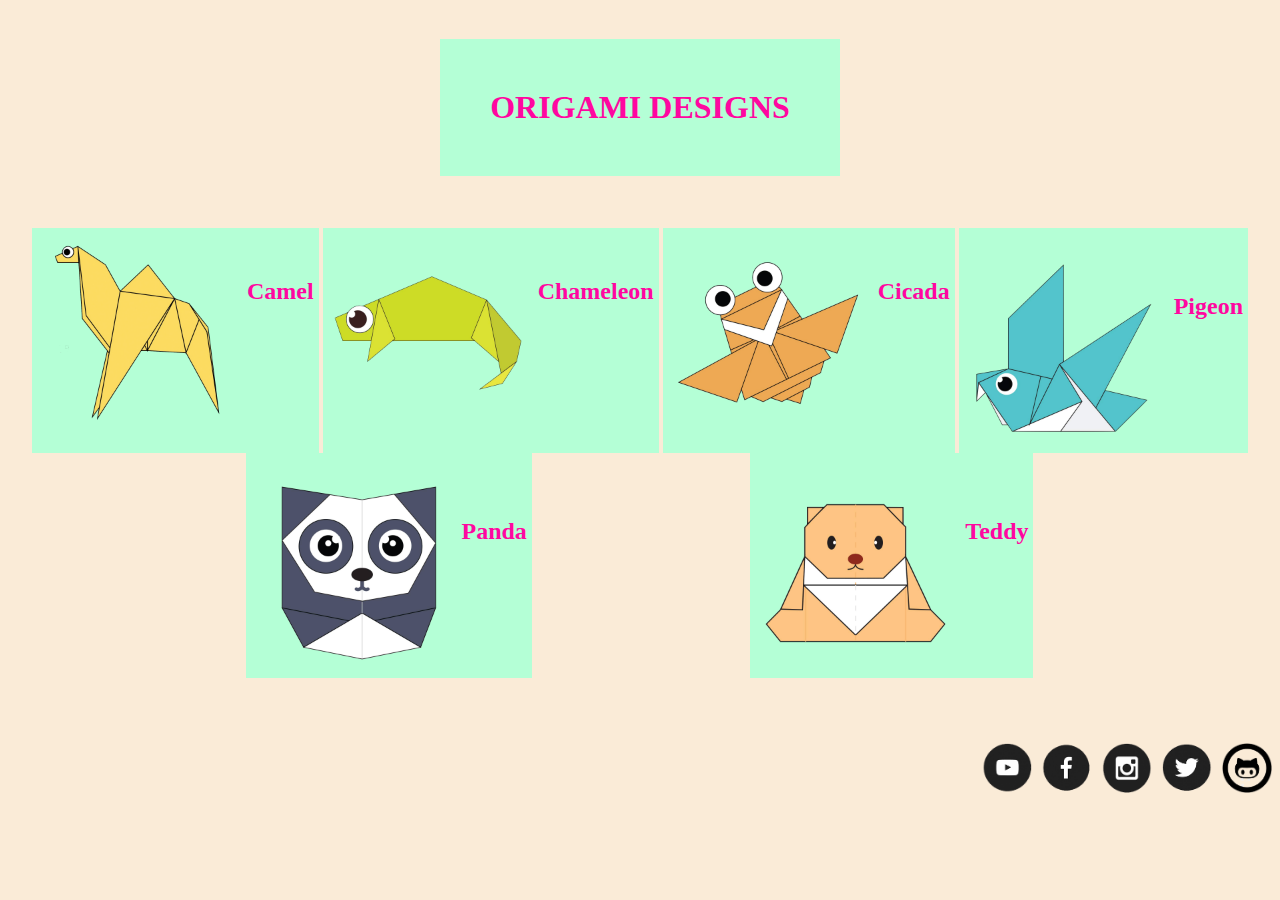
<file: INDEX.html>
<!DOCTYPE html>
    <html lang="en">
    <head>
    <title>Origami Designs</title> 
    <link rel="stylesheet" type="text/css" href="style.css"> 
    </head>
    <body >
     
    <div class="allcontent">
    <div class="headings">
    
    <h1>

    ORIGAMI DESIGNS
    </h1>
   
    </div>
    </div>
    <div class="designs">
    <div class="design1">
    <img src="images/camel.png" width="200px" height="200px">
    <A HREF="http://origami.me/camel/" target="_blank"><h2  >Camel</h2></A>    
    </div>
    <div class="design2">
    <img src="images/chameleon.png" width="200px" height="200px">
    <A HREF="http://origami.me/chameleon/" target="_blank"><h2>Chameleon</h2></A>
    </div>
    <div class="design3">
    <img src="images/cicada.png" width="200px" height="200px">
    <A HREF="http://origami.me/cicada/" target="_blank"><h2>Cicada</h2></A>
    </div> 
    <div class="design4">
    <img src="images/pigeon.png" width="200px" height="200px">
    <A HREF="http://origami.me/pigeon/" target="_blank"><h2>Pigeon</h2></A>
    </div>
    <div class="design5">
    <img src="images/panda.png" width="200px" height="200px">
    <A HREF="http://origami.me/panda/" target="_blank"><h2>Panda</h2></A>

    </div>
    <div class="design6">
        <img src="images/teddy.png" width="200px" height="200px">
        <A HREF="http://origami.me/teddy/" target="_blank"><h2>Teddy</h2></A>
    </div>
  
    </div>
    <div class="follow">
    
        <a href="youtube.com"><img src="images/youtube.png" width=50 height=50/></a>
        <a href="facebook.com"><img src="images/fb.png" width=50 height=50/></a>
        <a href="instagram.com"><img src="images/insta.png" width=50 height=50/></a>
        <a href="twitter.com"><img src="images/twitter.png" width=50 height=50/></a>
        <A HREF="ABOUTUS.HTML" target="_blank"><img src="images/about.png" width=50 height=50/></A>
</div>
    </body>
    </html>
</file>
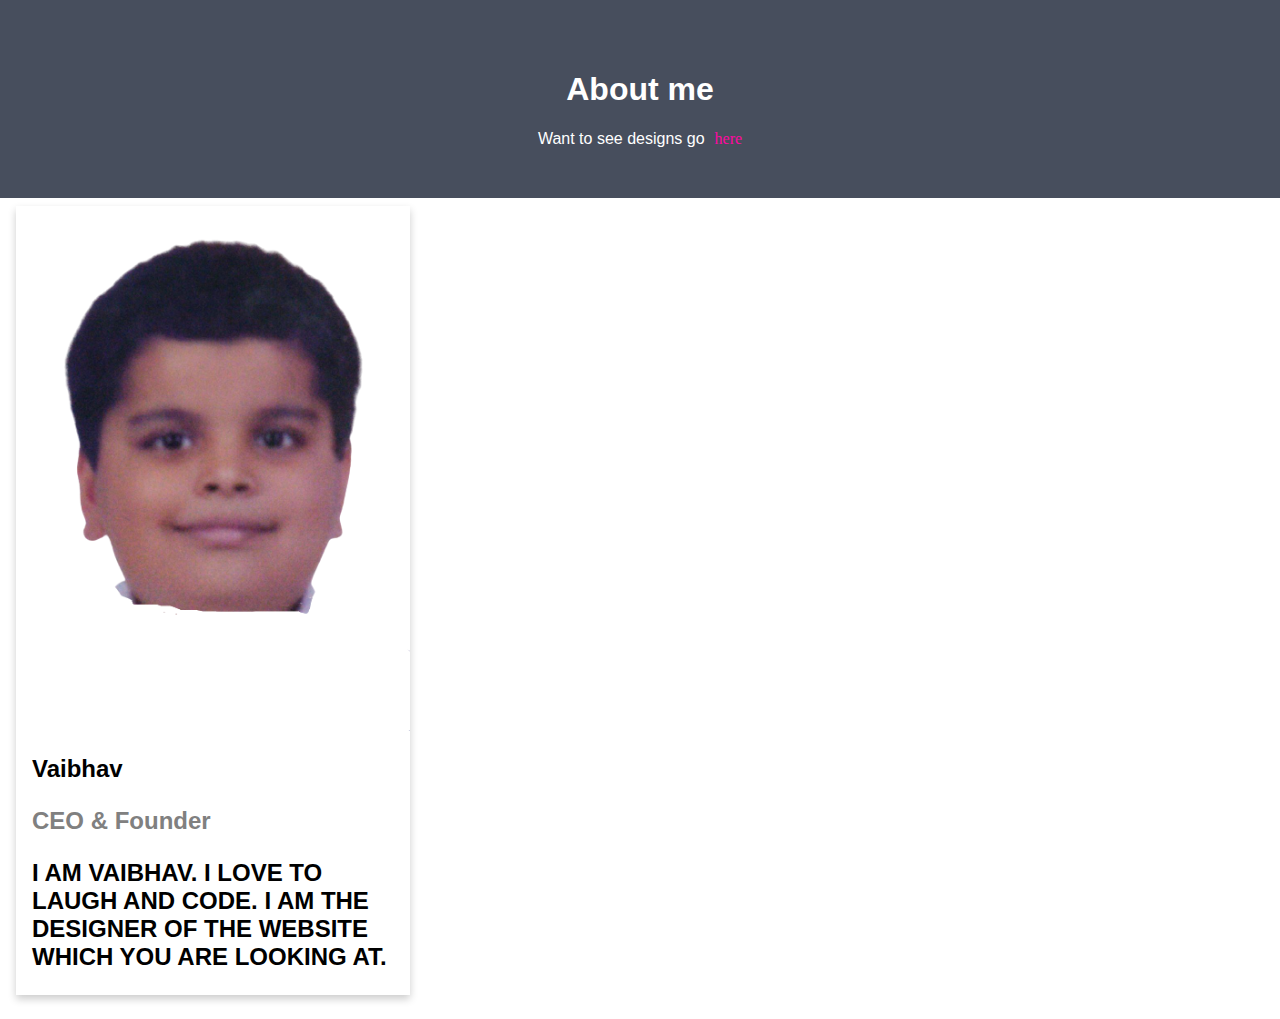
<file: ABOUTUS.HTML>
<!DOCTYPE html>
    <html lang="en">
    <head>
    <title>ABOUT ME</title> 
    <link rel="stylesheet" type="text/css" href="ABOUT.CSS"> 
    </head>
    <body >
<div class="about-section">
    <h1>About me</h1>
    Want to see designs go<a href= "index.html" target="_blank">here</a> 
  </div>
  <div class="row">
    <div class="column">
      <div class="card">
        <img src="images/vj.png" alt="Vaibhav" style="width:100%">
        <div class="container">
          <h2>Vaibhav<h2>
          <p class="title">CEO & Founder</p>
          <p>I AM VAIBHAV. I LOVE TO LAUGH AND CODE.
            I AM THE DESIGNER OF THE WEBSITE WHICH YOU ARE LOOKING AT.</p>
        </div>
      </div>
    </div>
   
</body>
    </html>
</file>
<file: style.css>
h1{
    
    font-size: 2000000;
    padding: 50px;
    text-align: center;
    background-color: #b4ffd6;
    color: #ff07a0;
}
body{
    background-color: antiquewhite;
    margin: 15;
    padding: 0;
}


a{
    text-decoration: none;
    color:#ff07a0;
    margin-left: 10px;
    margin-top: 25px;
    font-family:Cambria, Cochin, Georgia, Times, 'Times New Roman', serif ;
}
.allcontent{
 display: block;
 align-content: center;
}
.headings{
    
    display: flex;
    justify-content: space-around;
    flex-direction: column-reverse;
  flex-flow: wrap;
  font-family: Cambria, Cochin, Georgia, Times, 'Times New Roman', serif;
  padding: 10px;
}
.designs{
    display: flex;
     justify-content: space-evenly; 
   flex-wrap: wrap;
   font-family: 'Gill Sans', 'Gill Sans MT', Calibri, 'Trebuchet MS', sans-serif;
  align-items: stretch;
  padding: 20px;
  margin-bottom: 20px;
  margin-top: 10
  px;
}
.design1{
    display: flex;
    justify-content: space-around;
    flex-wrap: wrap;
    background-color:#b4ffd6 ;
    padding: 5px;
    padding-bottom: 20px;

}
.design2{
    display: flex;
    justify-content: space-around;
    flex-wrap: wrap;
    background-color: #b4ffd6;
    padding: 5px;
    padding-bottom: 20px;
}
.design3{
    display: flex;
    justify-content: space-around;
    flex-wrap: wrap;
    background-color: #b4ffd6;
    padding: 5px;
    padding-bottom: 20px;
}
.design4{
    display: flex;
    justify-content: space-around;
    flex-wrap: wrap;
    background-color: #b4ffd6;
    padding: 5px;
    padding-top: 20px;
}
.design5{
    display: flex;
    justify-content: space-around;
    flex-wrap: wrap;
    background-color: #b4ffd6;
    padding: 5px;
    padding-top: 20px;
}
.design6{
    display: flex;
    justify-content: space-around;
    flex-wrap: wrap;
    background-color: #b4ffd6;
    padding: 5px;
    padding-top: 20px;
}
.follow{
    display: flex;
    justify-content: flex-end;
}
</file>
<file: ABOUT.CSS>
body {
    font-family: Arial, Helvetica, sans-serif;
    margin: 0;
    background-color: #ffffff;
    margin: 0;
    padding: 0;
  }
  

a{
    text-decoration: none;
    color:#ff07a0;
    margin-left: 10px;
    margin-top: 25px;
    font-family:Cambria, Cochin, Georgia, Times, 'Times New Roman', serif ;
}
  
  html {
    box-sizing: border-box;
  }
  
  *, *:before, *:after {
    box-sizing: inherit;
  }
  
  .column {
    float: left;
    width: 33.3%;
    margin-bottom: 16px;
    padding: 0 8px;
  }
  
  .card {
    box-shadow: 0 4px 8px 0 rgba(0, 0, 0, 0.2);
    margin: 8px;
  }
  
  .about-section {
    padding: 50px;
    text-align: center;
    background-color: #474e5d;
    color: white;
  }
  
  .container {
    padding: 0 16px;
  }
  
  .container::after, .row::after {
    content: "";
    clear: both;
    display: table;
  }
  
  .title {
    color: grey;
  }
</file>
